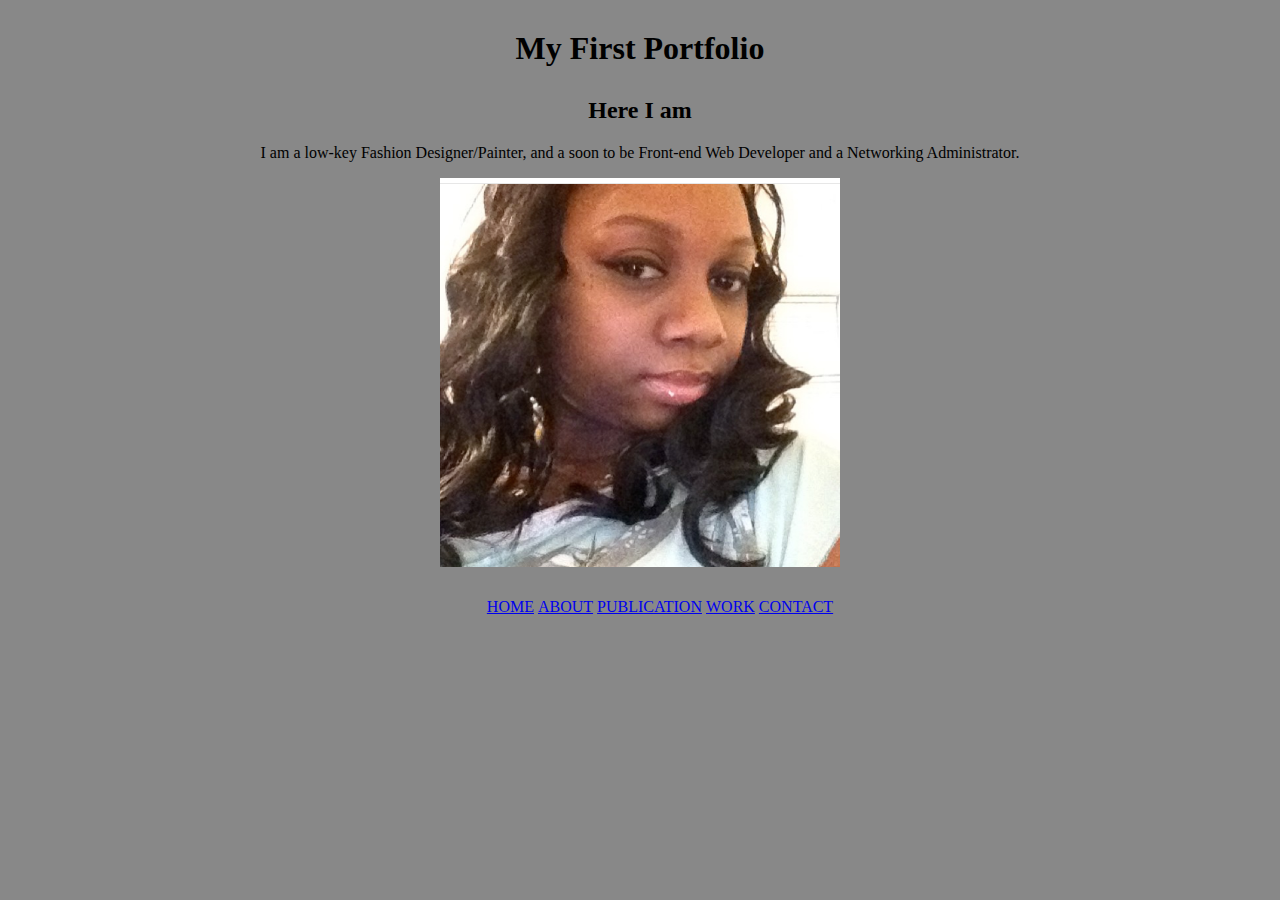
<file: index.html>
<!DOCTYPE html>
<html>
  <head>
  <title> My First Webpage </title>
  <link rel="stylesheet" href="main.css" />
  </head>

<body>
      <header>
        <h1>My First Portfolio</h1>
     </header>

      <section class="hereiam">
        <h2>Here I am</h2>
        <p> I am a low-key Fashion Designer/Painter, and
            a soon to be Front-end Web Developer and a Networking Administrator.</p>
      <img src="img/IMG_4150(1).PNG" alt="latoya">

      </section>
  
      <footer>
        <nav>
          <ul>
            <li><a href="index.html">HOME</a></li>
            <li><a href="about.html">ABOUT</a></li>
            <li><a href="http://latoyahr1.github.io/blog/" target="_blank">PUBLICATION</a></li>
            <li><a href="work.html">WORK</a></li>
            <li><a href="contact.html">CONTACT</a></li>
          </ul>
        </nav>
      </footer>

</body>
</html>
</file>
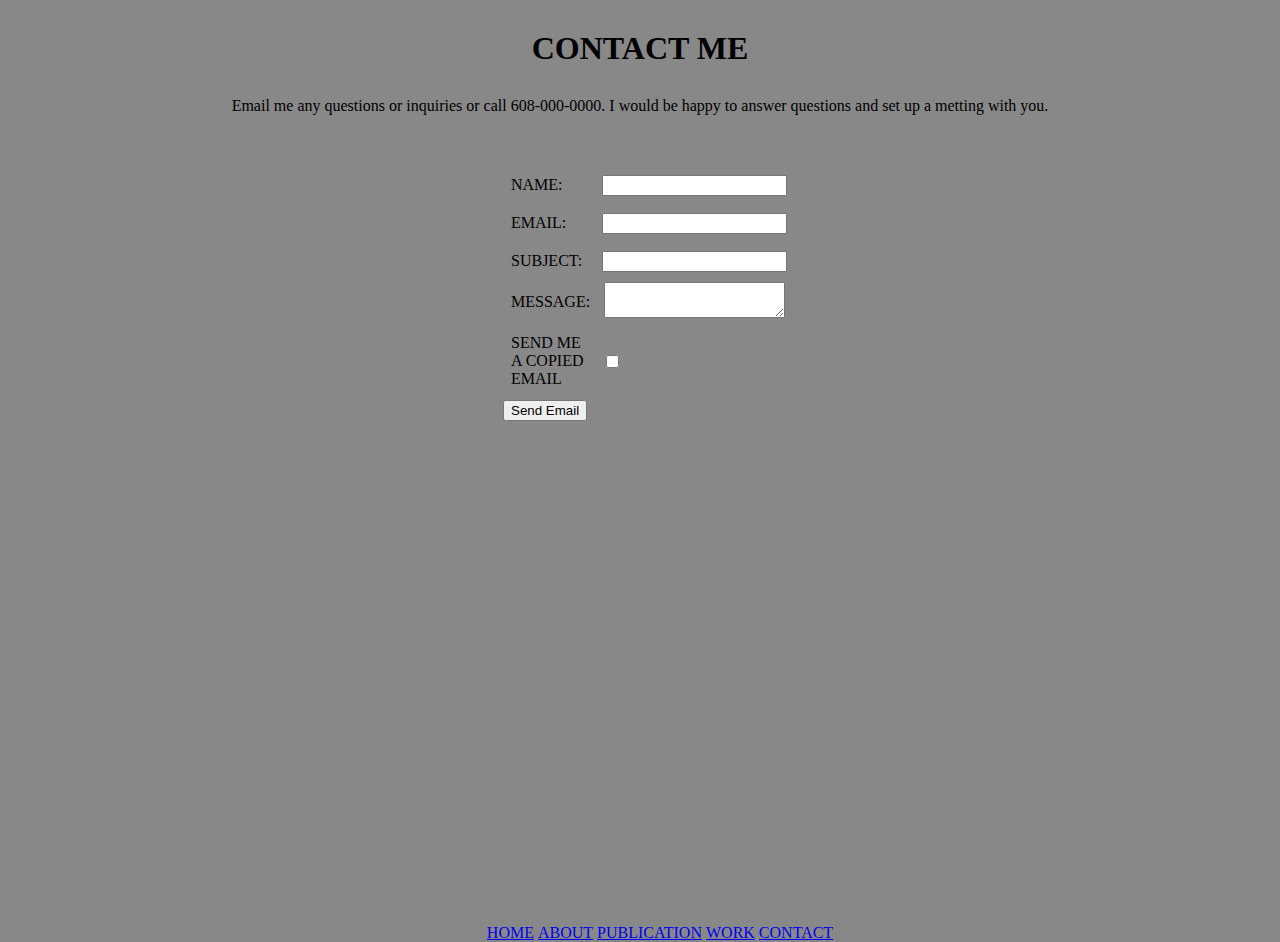
<file: contact.html>
<!DOCTYPE html>
<html>
  <head>
  <title> CONTACT ME </title>
  <link rel="stylesheet" href="main.css" />
  </head>

<body>
      <header>
        <h1> CONTACT ME </h1>
     </header>

      <p>
        Email me any questions or inquiries or call 608-000-0000. I would be happy to answer questions and set up a metting with you. 
      </p>
      <div class=""></div>
      <form> 
        <table>
          <tr>
            <td><label for="name"> NAME: </label></td>
            <td><input type = "text" id="name"></td>
          </tr>
          <tr>
            <td><label for="email"> EMAIL: </label></td>
            <td><input type = "text" id="email"></td>
          </tr>
          <tr>
            <td> <label for="subject"> SUBJECT: </label></td>
            <td><input type = "text" id="subject"></td>
          </tr>
          <tr>
            <td><label for="message"> MESSAGE: </label></td>
            <td><textarea id="message"></textarea></td>
          </tr>
          <tr>
            <td><label for="sendcopy"> SEND ME A COPIED EMAIL </label></td>
            <td><input type = "checkbox" id="sendcopy"></td>
          </tr>
          <tr>
            <td><input type = "submit" id="send-email" name="Send" value="Send Email"></td>
            <td></td>
          </tr>


        </table>
         
         
         
         
         
         
         
         
         
         
         
      </form>
  

      <footer>
        <nav>
          <ul>
            <li><a href="index.html">HOME</a></li>
            <li><a href="about.html">ABOUT</a></li>
            <li><a href="http://latoyahr1.github.io/blog/" target="_blank">PUBLICATION</a></li>
            <li><a href="work.html">WORK</a></li>
            <li><a href="contact.html">CONTACT</a></li>
          </ul>
        </nav>
      </footer>

</body>
</html>
</file>
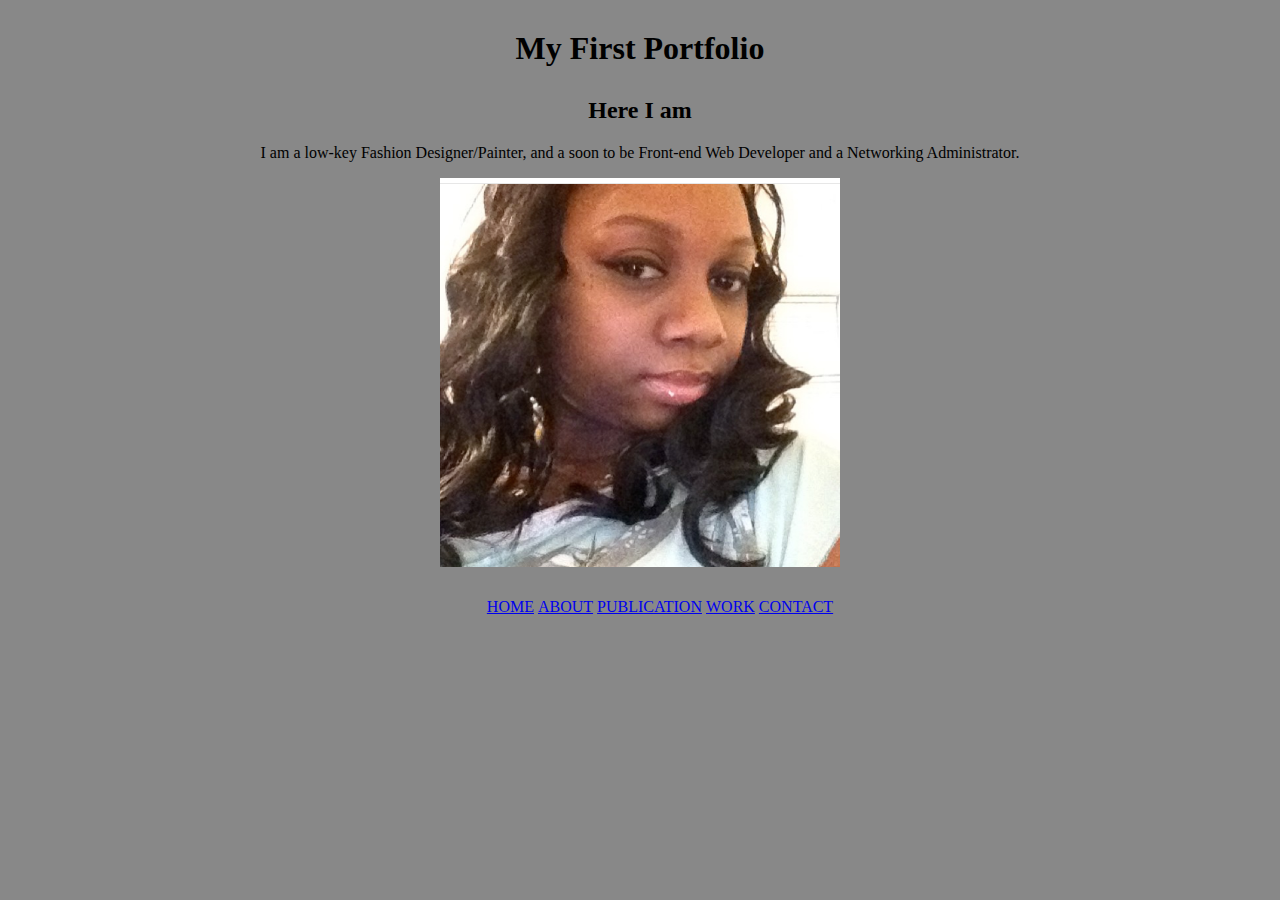
<file: home.html>
<!DOCTYPE html>
<html>
  <head>
  <title> My First Webpage </title>
  <link rel="stylesheet" href="main.css" />
  </head>

<body>
      <header>
        <h1>My First Portfolio</h1>
     </header>

      <section class="hereiam">
        <h2>Here I am</h2>
        <p> I am a low-key Fashion Designer/Painter, and
            a soon to be Front-end Web Developer and a Networking Administrator.</p>
      <img src="img/IMG_4150(1).PNG" alt="latoya">

      </section>
  

      <footer>
        <nav>
          <ul>
            <li><a href="index.html">HOME</a></li>
            <li><a href="about.html">ABOUT</a></li>
            <li><a href="http://latoyahr1.github.io/blog/" target="_blank">PUBLICATION</a></li>
            <li><a href="work.html">WORK</a></li>
            <li><a href="contact.html">CONTACT</a></li>
          </ul>
        </nav>
      </footer>

</body>
</html>
</file>
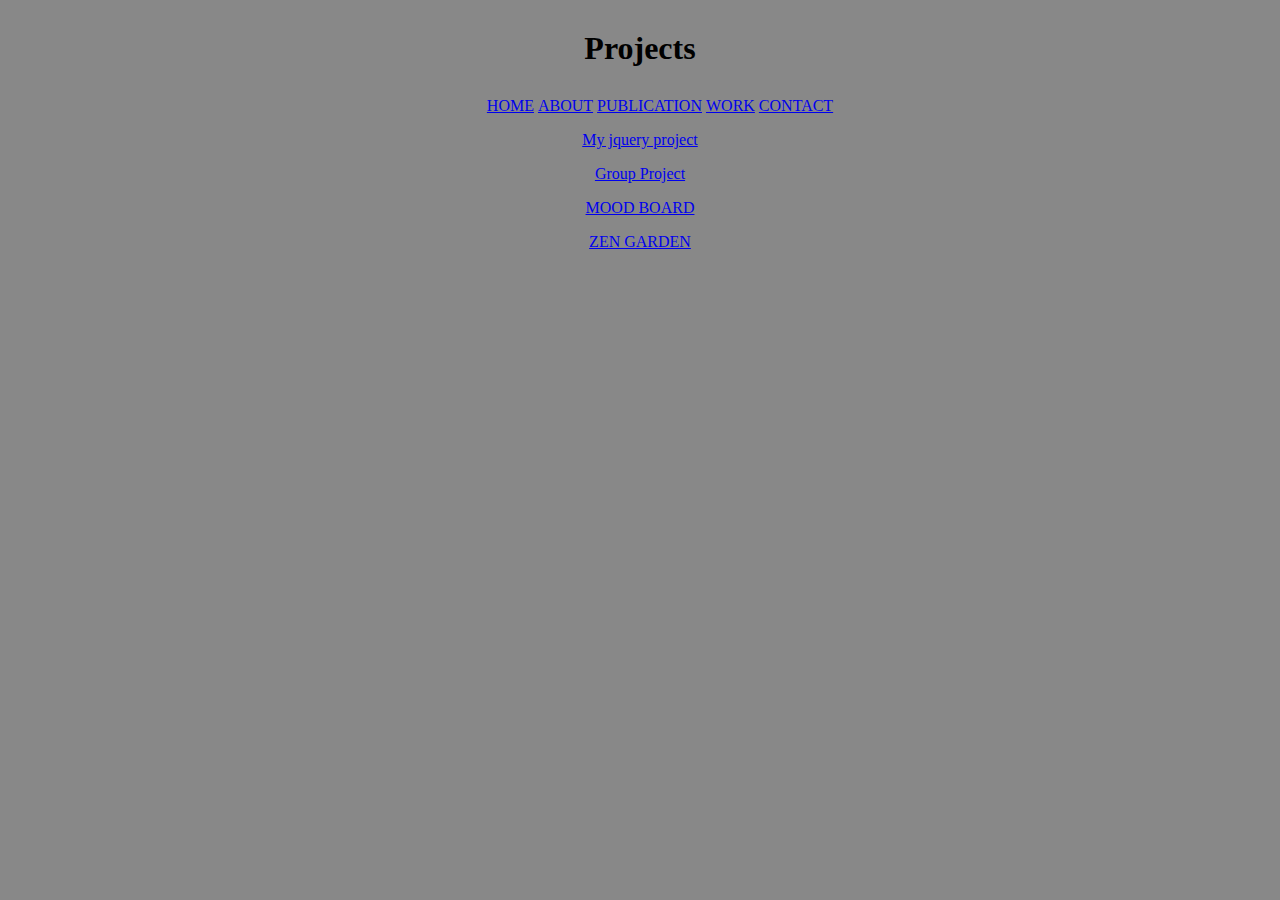
<file: work.html>
<!DOCTYPE html>
<html>
  <head>
  <title>  </title>
  <link rel="stylesheet" href="main.css" />
  </head>

<body>
      <header>
        <h1> Projects </h1>
     </header>

      <section class="hereiam">
      </section>
  

      <footer>
        <nav>
          <ul>
            <li><a href="index.html">HOME</a></li>
            <li><a href="about.html">ABOUT</a></li>
            <li><a href="http://latoyahr1.github.io/blog/" target="_blank">PUBLICATION</a></li>
            <li><a href="../jquery">WORK</a></li>
            <li><a href="contact.html">CONTACT</a></li>
          </ul>
        </nav>
      </footer>

<p><a href="file:///Users/latoyahr/dev/Latoyar.github.io/jquery/index.html"> My jquery project </a></p>
<p><a href="http://kevinbrianfahy.github.io/LMHT/#header.html"> Group Project </a></p>
<p><a href="https://www.pinterest.com/mzfancy81/mood-board/"> MOOD BOARD <a></a></P>
<p><a href="file:///Users/latoyahr/dev/zen/index.html"> ZEN GARDEN <a/></p>  
</body> 
</html>
</file>
<file: main.css>
html, body {
  padding:  0;
  margin: 0;
}
body {
  background-color:#888;
  font-family: ;
  font-size:;
  background-position:;
  background-repeat: no-repeat;
  text-align: center;
  background-image:  url(http://www.theinquirer.net/IMG/698/314698/open-source-270x167.jpg?1434433256);
  background-size: cover;
  height: 400px;
}
nav{
  float: bottom;
}
nav li{
  display: inline;
}
header {
  height: ;
  padding: ;
  margin: 30px;
}
img {
  width: 400px;
  height: 400px;
}
form {  
  margin: 50px 500px 500px 500px;
}
form label, form button {
  float: left;
  clear: left;
  max-width: 200em;
  margin: .5em;
  text-align: left;
}
form input {
  float: left;
}
textarea{
  max-width: 200em;
}
</file>
